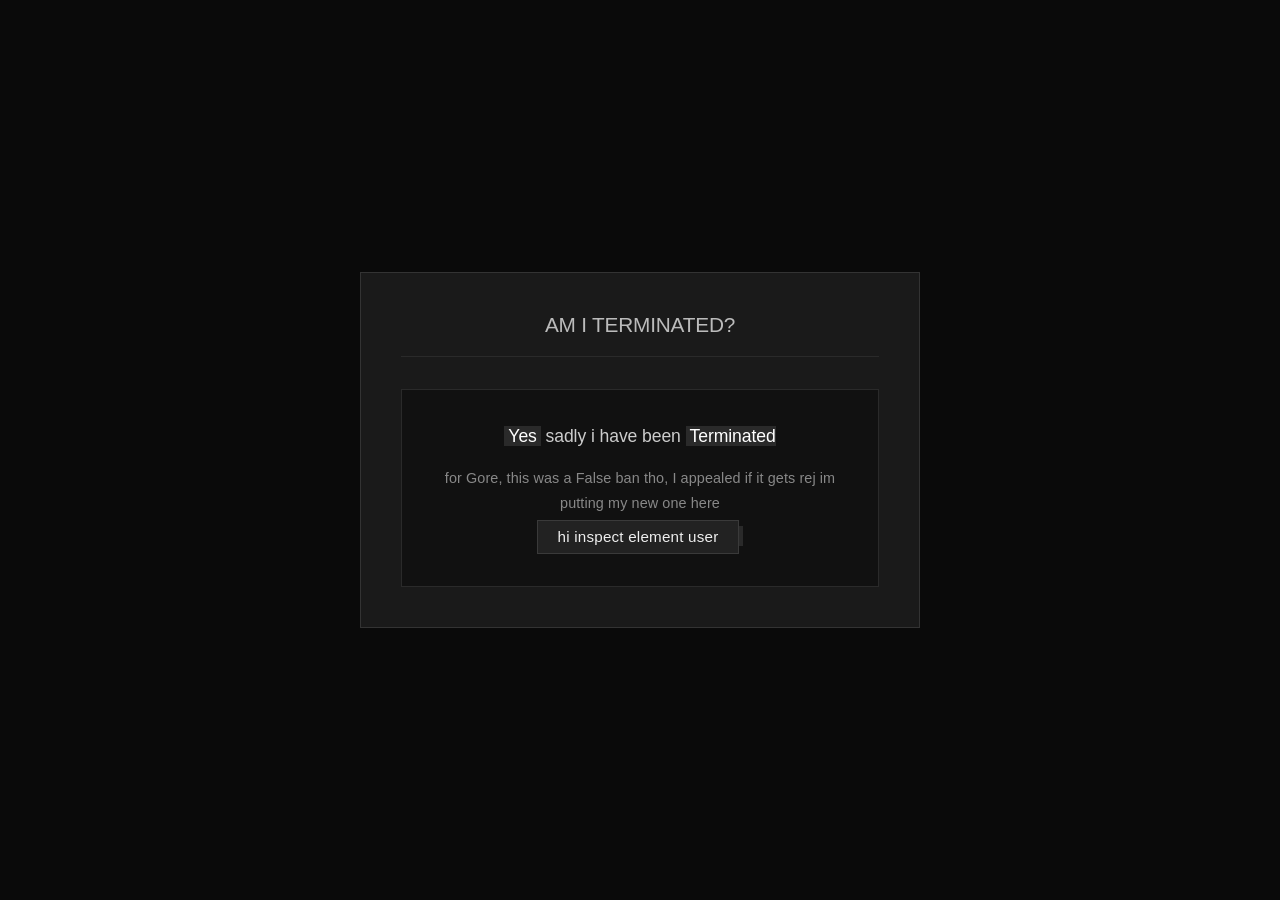
<file: termed/index.html>
<!DOCTYPE html>
<html lang="en">
<head>
  <meta charset="UTF-8">
  <meta name="viewport" content="width=device-width, initial-scale=1.0">
  <title>Am I terminated?</title>
  <style>
    * {
      margin: 0;
      padding: 0;
      box-sizing: border-box;
    }

    body {
      background: #0a0a0a;
      min-height: 100vh;
      display: flex;
      align-items: center;
      justify-content: center;
      font-family: 'Inter', -apple-system, BlinkMacSystemFont, 'Segoe UI', Roboto, Arial, sans-serif;
      padding: 1.5rem;
      margin: 0;
    }

    .card {
      background: #1a1a1a;
      max-width: 560px;
      width: 100%;
      padding: 2.5rem 2.5rem 2.5rem;
      border: 1px solid #333333;
      box-shadow: none;
      border-radius: 0;
    }

    .question {
      font-size: 1.3rem;
      font-weight: 400;
      letter-spacing: -0.2px;
      color: #bbbbbb;
      padding-bottom: 1.2rem;
      border-bottom: 1px solid #2a2a2a;
      margin-bottom: 2rem;
      text-transform: uppercase;
      text-align: center;
    }

    .status-block {
      background: #111111;
      padding: 2rem 1.8rem;
      border: 1px solid #2a2a2a;
      min-height: 130px;
      display: flex;
      align-items: center;
      justify-content: center;
    }

    .status-text {
      font-size: 1.1rem;
      line-height: 1.7;
      font-weight: 400;
      color: #cccccc;
      text-align: center;
      width: 100%;
      letter-spacing: -0.1px;
    }

    .status-text .highlight {
      font-weight: 500;
    }

    .status-text .green {
      color: #ffffff;
      background: #222222;
      padding: 0 4px;
    }

    .status-text .red {
      color: #ffffff;
      background: #2a2a2a;
      padding: 0 4px;
    }

    .status-text .sub {
      display: block;
      margin-top: 0.9rem;
      font-size: 0.9rem;
      color: #888888;
      font-weight: 350;
      letter-spacing: 0.1px;
    }

    .status-text .new-discord {
      display: inline-block;
      background: #222222;
      padding: 0.2rem 1.2rem;
      font-weight: 400;
      font-size: 0.95rem;
      color: #eeeeee;
      border: 1px solid #3a3a3a;
      margin-top: 0.3rem;
      letter-spacing: 0.2px;
    }

    @media (max-width: 480px) {
      .card { padding: 1.8rem 1.2rem; }
      .status-block { padding: 1.5rem 1rem; }
      .status-text { font-size: 1rem; }
      .question { font-size: 1.1rem; }
    }
  </style>
</head>
<body>

<div class="card" id="statusCard">
  <div class="question">
    am i terminated?
  </div>

  <div class="status-block" id="statusBlock">
    <div class="status-text" id="statusText">
    </div>
  </div>
</div>

<script>
  (function() {
    const IS_TERMINATED = true;
    const NEW_DISCORD_USERNAME = "hi inspect element user";

    const statusText = document.getElementById('statusText');

    function renderStatus(isTerminated) {
      if (isTerminated) {
        statusText.innerHTML = `
          <span class="highlight red">Yes</span> sadly i have been <span class="highlight red">Terminated<br>
          <span class="sub">for Gore, this was a False ban tho, I appealed if it gets rej im putting my new one here</span>
          <span class="new-discord">${NEW_DISCORD_USERNAME}</span>
        `;
      } else {
        statusText.innerHTML = `
          <span class="highlight green">I am not Terminated</span>
          <span class="sub">(or i have forgot to update this)</span>
        `;
      }
    }

    renderStatus(IS_TERMINATED);
  })();
</script>

</body>
</html>
</file>
